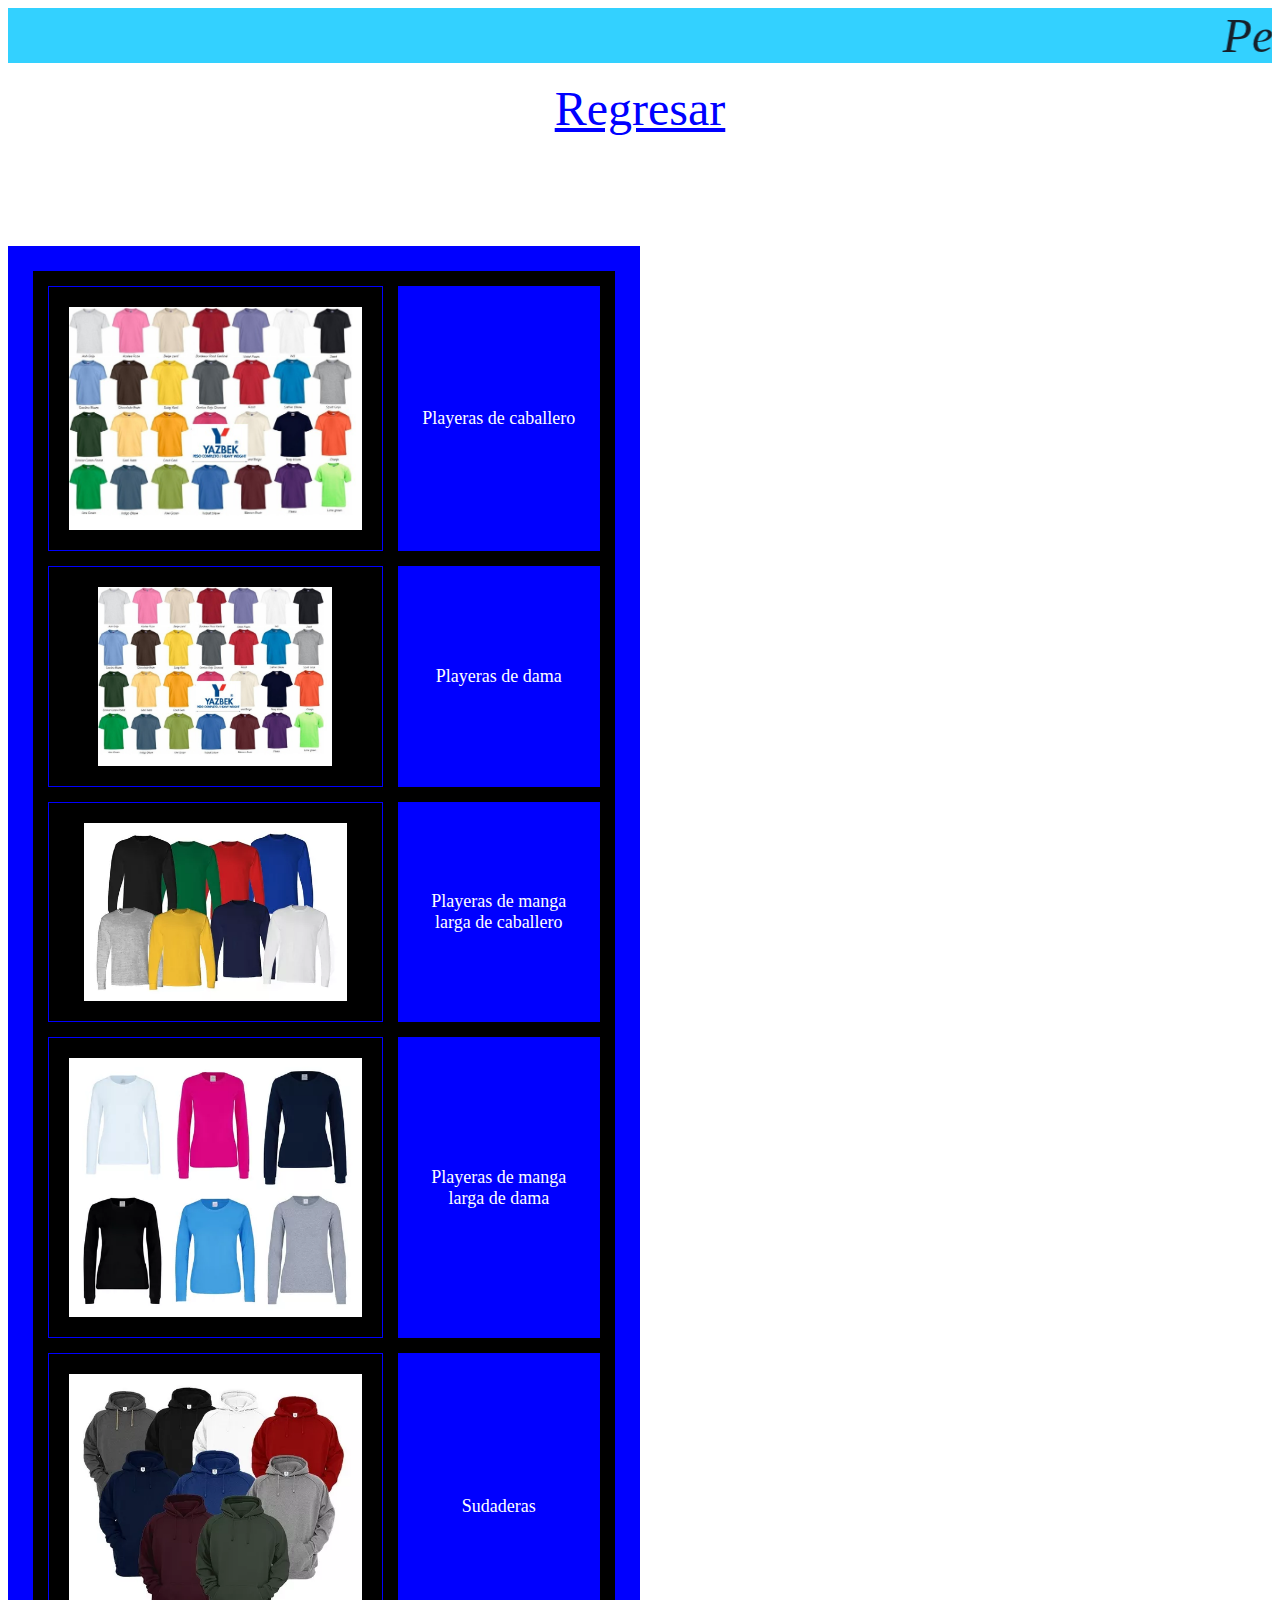
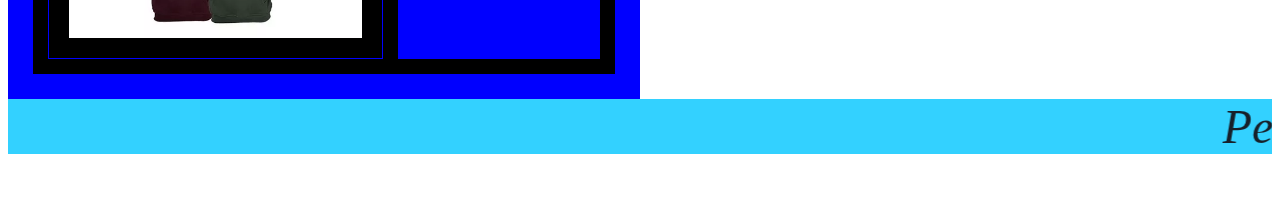
<file: Camisas/index.html>
<html>
<head>
  <title> PROYECTO PARTE UNO</title> 
 </head>
 <body>
<body link ="blue" vlink="black" alink="white">
<marquee bgcolor="#33D1FF" behavior="up" direction="left"><em><em> 
	  <font color="#17202A " size="50" face="Edwardian Script ITC"> <em>Personalizados cuu - Personalizados cuu - Personalizados cuu - Personalizados cuu - Personalizados cuu -Personalizados cuu -Personalizados cuu - Personalizados cuu - Personalizados cuu - Personalizados cuu - Personalizados cuu - Personalizados cuu - Personalizados cuu - Personalizados cuu - Personalizados cuu - Personalizados cuu </b>
	  </font> </marquee><br><br>

		<a href="../Menu/index.html"> <font size="50" face="Bell MT"><CENTER> Regresar</a> </CENTER></li>


  <br><br><table border ="25" cellspacing ="15"  cellpadding ="20" width ="50%" height ="70%" align ="Left"
bgcolor="black" bordercolor ="blue">
<tr>
     <td align="center">  <img width="100%"src="../Imagenes/negra.jpg"> </td>
        <td bgcolor="blue" align="center"> <font color="white" size="4"face="Times New Roman">Playeras de caballero </td></font>

</tr>
<tr>
     <td align="center">  <img width="80%"src="../Imagenes/negra.jpg"> </td>
        <td bgcolor="blue" align="center"> <font color="white" size="4"face="Times New Roman">Playeras de dama</td></font>
</tr>

<tr>
     <td align="center">  <img width="90%"src="../Imagenes/manga.webp"> </td>
        <td bgcolor="blue" align="center"> <font color="white" size="4"face="Times New Roman">Playeras de manga larga de caballero </td></font>
</tr>
<tr>
     <td align="center">  <img width="100%"src="../Imagenes/mangam.webp"> </td>
        <td bgcolor="blue" align="center"> <font color="white" size="4"face="Times New Roman">Playeras de manga larga de dama </td></font>
</tr>
<tr>
<td align="center">  <img width="100%"src="../Imagenes/sudaderas.webp"> </td>
        <td bgcolor="blue" align="center"> <font color="white" size="4"face="Times New Roman">Sudaderas </td></font>
</tr>

</table>

<br><br> <marquee bgcolor="#33D1FF" behavior="up" direction="left"><em><em> 
	  <font color="#17202A " size="50" face="Edwardian Script ITC"> <em>Personalizados cuu - Personalizados cuu - Personalizados cuu - Personalizados cuu - Personalizados cuu -Personalizados cuu -Personalizados cuu - Personalizados cuu - Personalizados cuu - Personalizados cuu - Personalizados cuu - Personalizados cuu - Personalizados cuu - Personalizados cuu - Personalizados cuu - Personalizados cuu </b>
	  </font> </marquee><br><br>

</body>
</html>
</html>
</file>
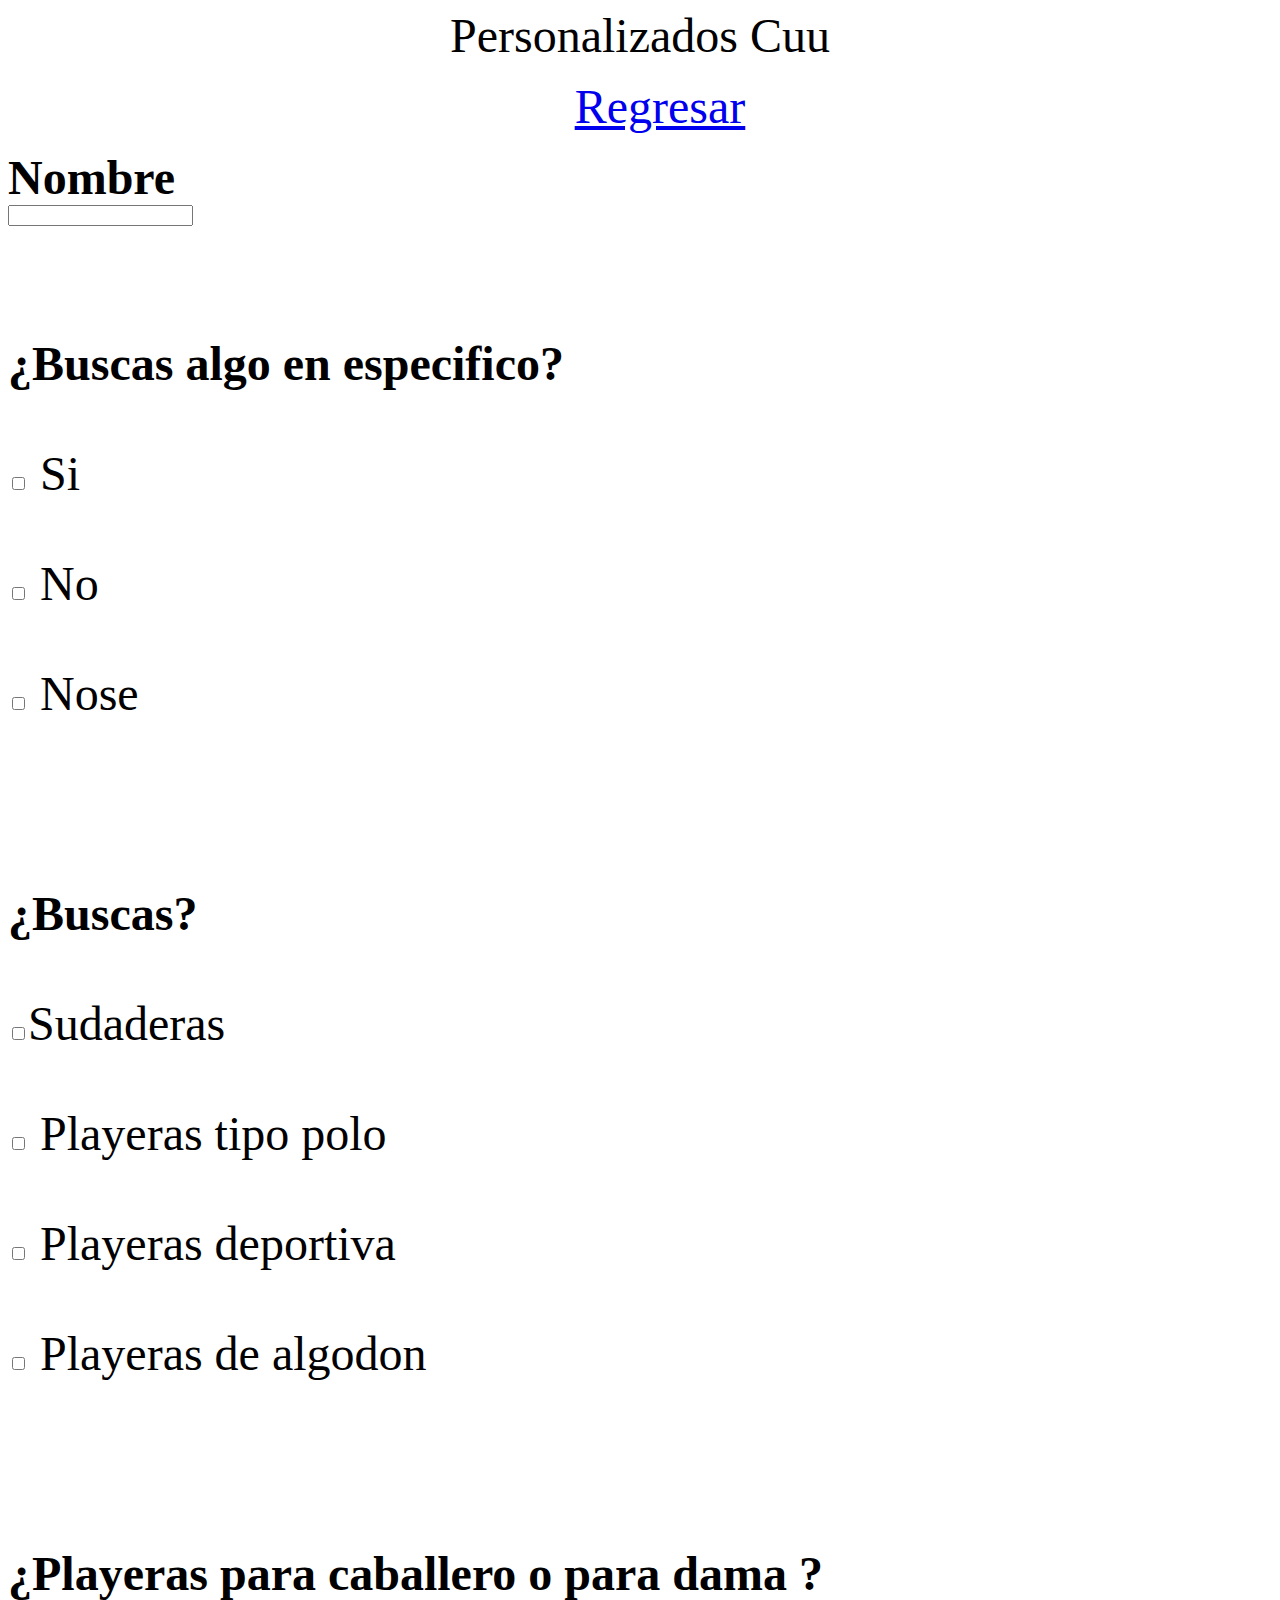
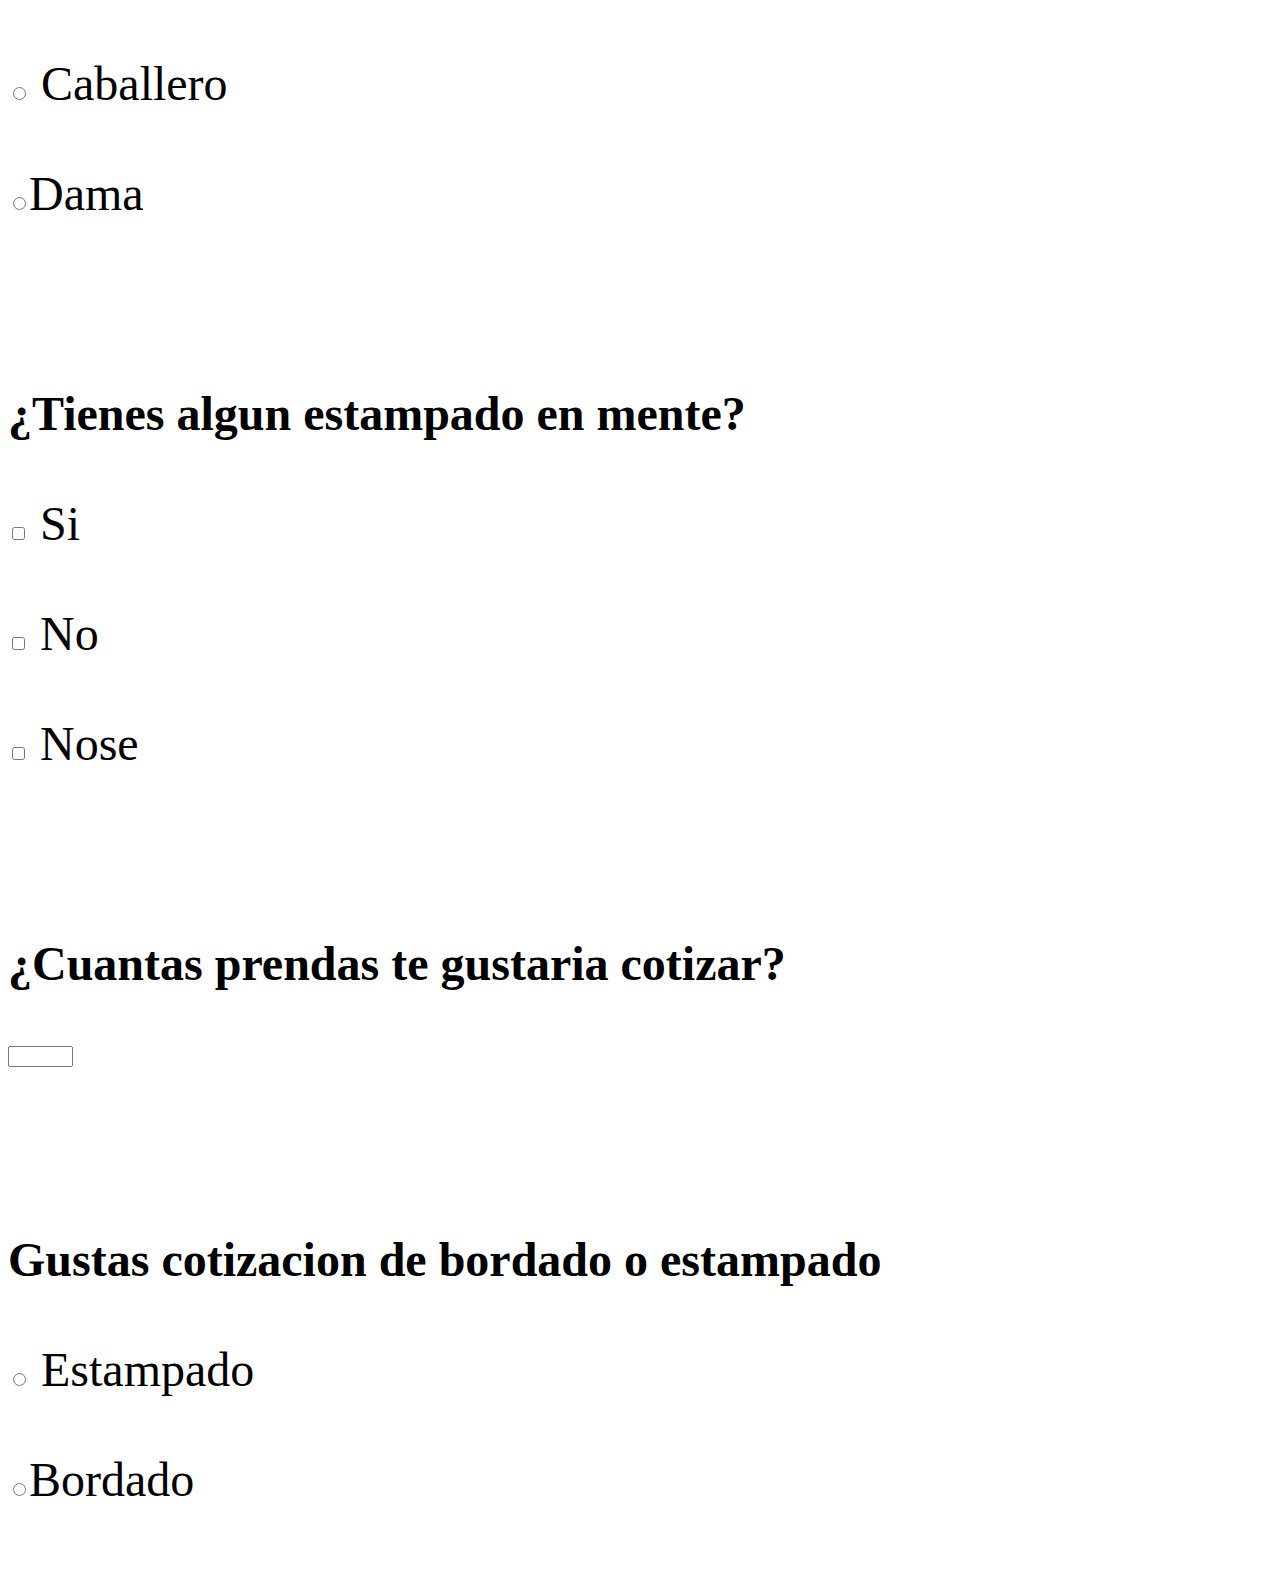
<file: Formulario/index.html>
<html>
  <head>
     <title>FORMULARIOS PAGINA WEB</title>
  </head>
<body>
<p align="center"> <font size="8">Personalizados Cuu</font> </p>
   <form action="mailto:emartinez2321@chih.conalep.edu.mx" 
   method="post" ectype="text/plain">

<ul>
		<a href="../Menu/index.html" ><font size="15" face="Bell MT"><CENTER> Regresar</a> </CENTER></li>
</ul>

 <b>Nombre</b><br> 
   <input type="text" name="Nombre" size"50"><br><br><br>


<b> ¿Buscas algo en especifico? </b> <br><br/>
      <input type="checkbox" name="si" vale="Si"> Si <br/> <br/>
      <input type="checkbox" name="no" vale="No"> No <br/> <br/>
      <input type="checkbox" name="nose" vale="Nose"> Nose <br/> <br/><br><br>

<b> ¿Buscas? </b><br><br/>
      <input type="checkbox" name="si" vale="Si">Sudaderas <br/> <br/>
      <input type="checkbox" name="no" vale="No"> Playeras tipo polo<br/> <br/>
      <input type="checkbox" name="no" vale="No"> Playeras deportiva<br/> <br/>
      <input type="checkbox" name="nose" vale="Nose"> Playeras de algodon <br/> <br/><br><br>

<b>¿Playeras para caballero o para dama ? </b> <br><br/>
   <input type="radio" name="caballero" vale="caballero"> Caballero<br/><br>
   <input type="radio" name="dama" vale="dama">Dama<br/><br> <br><br>


<b> ¿Tienes algun estampado en mente? </b> <br><br/>
      <input type="checkbox" name="si" vale="Si"> Si <br/> <br/>
      <input type="checkbox" name="no" vale="No"> No <br/> <br/>
      <input type="checkbox" name="nose" vale="Nose"> Nose <br/> <br/><br><br>

<b> ¿Cuantas prendas te gustaria cotizar? </b> <br/><br>
      <input type="text" name="numero de miembros" size="5"> <br/> <br/><br><br>

<b> Gustas cotizacion de bordado o estampado </b> <br><br/>
      <input type="radio" name="estampado" vale="estampado"> Estampado<br/> <br/>
      <input type="radio" name="bordado" vale="bordado">Bordado <br/> <br/>




</body>
</html>
</file>
